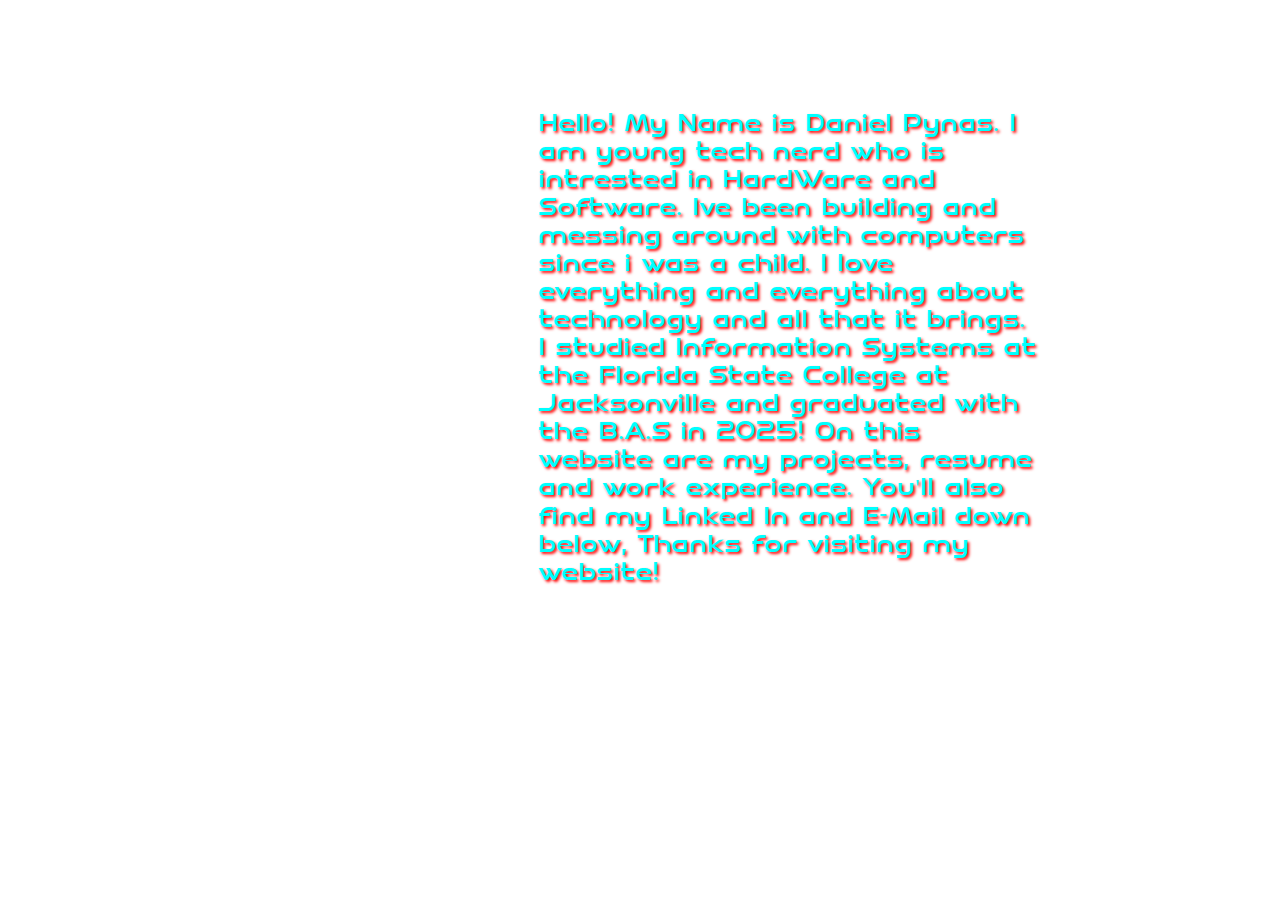
<file: WebPage/framepages/about.html>
<!DOCTYPE html>
<html lang="en">
<head>
    <meta charset="UTF-8">
    <meta name="viewport" content="width=device-width, initial-scale=1.0">
    <title>About</title>
    <link rel="stylesheet" href="stylesheets/aboutstyle.css"
</head>
<body>
    <h1>About</h1>
    <p>
        Hello! My Name is Daniel Pynas. I am young tech nerd who is intrested in HardWare and Software. Ive been building and messing around with computers since i was a child.
        I love everything and everything about technology and all that it brings. I studied Information Systems at the Florida State College at Jacksonville and graduated with the B.A.S in 2025!
        On this website are my projects, resume and work experience. You'll also find my Linked In and E-Mail down below, Thanks for visiting my website!
    </p>
</body>
</html>
</file>
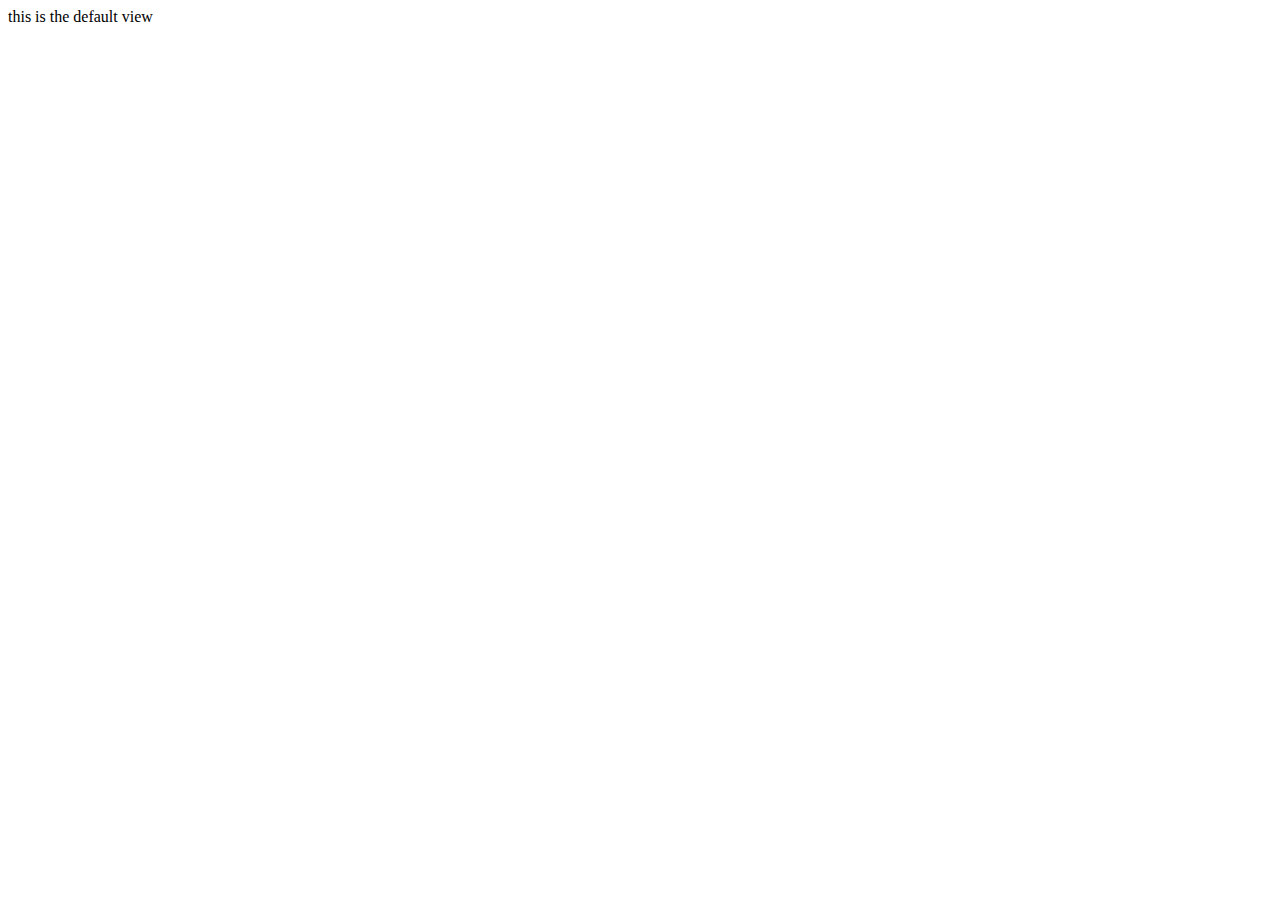
<file: WebPage/framepages/default.html>
<!DOCTYPE html>
<html lang="en">
<head>
    <meta charset="UTF-8">
    <meta name="viewport" content="width=device-width, initial-scale=1.0">
    <title>default</title>
</head>
<body>
    this is the default view
</body>
</html>
</file>
<file: WebPage/framepages/stylesheets/aboutstyle.css>
@font-face {
    font-family: "Trench";
    src: url(../../fonts/TrenchThin-aZ1J.ttf);
}

@font-face {
    font-family: "Speedy";
    src: url(../../fonts/SpeedyRegular-7BLoE.ttf);
}

h1{
    font-family: Trench;
    font-size: 50px;
    align-items: center;
    justify-self: center;
    color: white;
    margin-bottom: -4%;
}

p{
    border: 7px solid white;
    border-radius: 5px;
    padding: 5px;
    display: inline-block; /* Allows the border to fit the text content */
    position: flex;
    max-width: 500px;
    margin: 5%;
    margin-left: 41%;
    font-size: 150%;
    font-family: Speedy;
    color: #00FFFF;
    text-shadow: 2px 2px 3px #FF0000;
}
</file>
